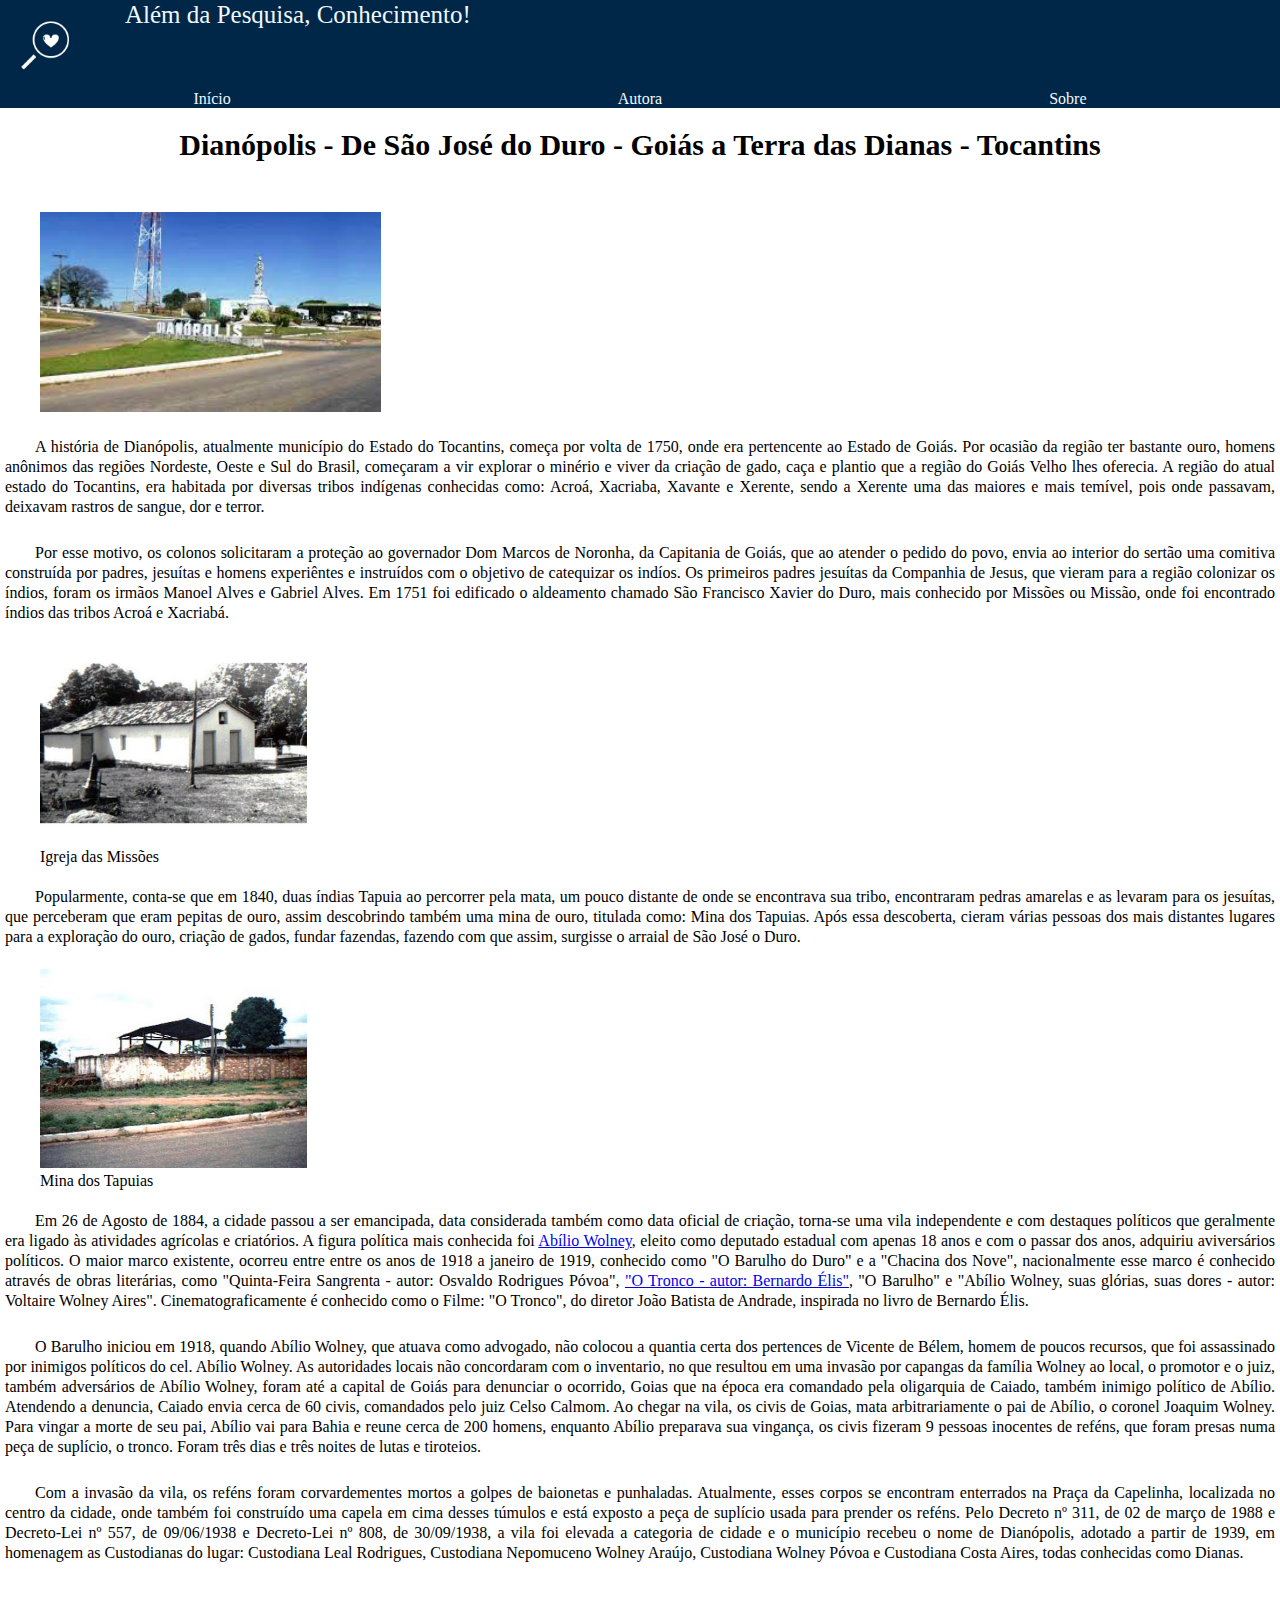
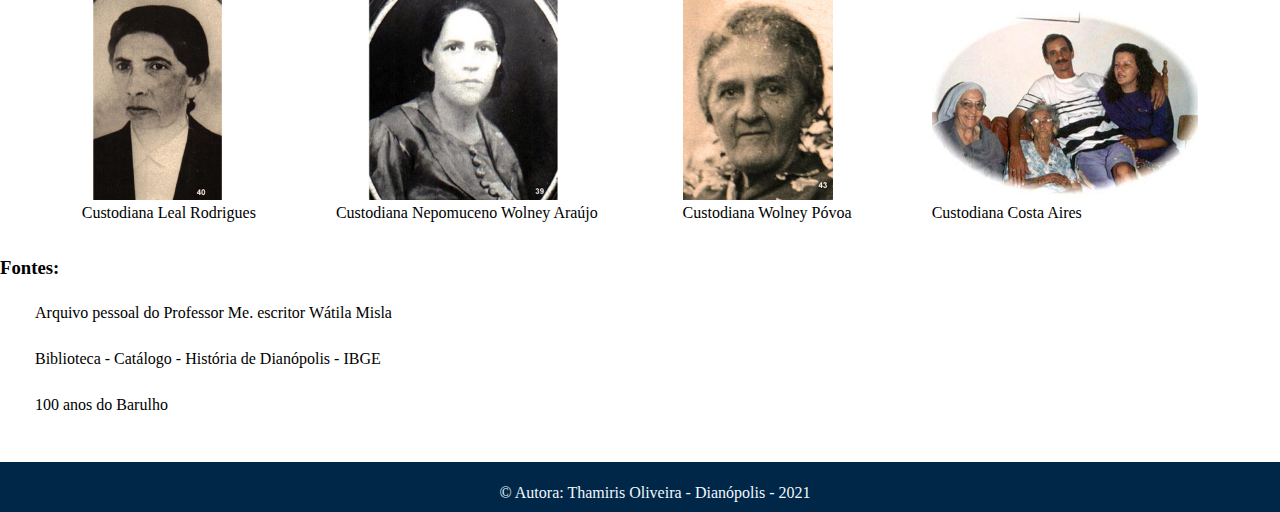
<file: index.html>
<!DOCTYPE html>
<html lang="en">
<head>
    <meta charset="UTF-8">
    <meta http-equiv="X-UA-Compatible" content="IE=edge">
    <meta name="viewport" content="width=device-width, initial-scale=1.0">
    <title>Dianópolis - De São José do Duro - Goiás a Terra das Dianas - Tocantins</title>
    <link rel="stylesheet" href="./assets/css/style.css">
</head>
<body>
    <header>
            <img class="logo" src="./assets/img/logo.png" alt="logo" >
            <p class="cabecalho">Além da Pesquisa, Conhecimento!</p>       
    </header>
    <nav>
        <ul>
            <li><a href="#">Início</a></li>
            <li><a href="#">Autora</a></li>
            <li><a href="#">Sobre</a></li>
        </ul>
    </nav>
    <main>
        <article>
            <div>
                <h1>Dianópolis - De São José do Duro - Goiás a Terra das Dianas - Tocantins</h1>
            </div> 
            <div>
                <figure >
                    <img src="./assets/img/Dno.png" alt="Entrada Principal de Dianópolis-TO">
                </figure> 
            </div>      
            <div class="text-container">
                    <p>
                        A história de Dianópolis, atualmente município do Estado do Tocantins, começa por volta de 1750, onde era pertencente ao Estado de Goiás.
                        Por ocasião da região ter bastante ouro, homens anônimos das regiões Nordeste, Oeste e Sul do Brasil, começaram
                        a vir explorar o minério e viver da criação de gado, caça e plantio que a região do Goiás Velho lhes oferecia. 
                        A região do atual estado do Tocantins, era habitada por diversas tribos indígenas conhecidas como: Acroá,
                        Xacriaba, Xavante e Xerente, sendo a Xerente uma das maiores e mais temível, pois onde passavam, deixavam rastros de sangue, dor e terror.
                    </p>
                   
                    <p>
                        Por esse motivo, os colonos solicitaram a proteção ao governador Dom Marcos de Noronha, da Capitania de Goiás, que ao atender o pedido
                        do povo, envia ao interior do sertão uma comitiva construída por padres, jesuítas e homens experiêntes e instruídos com o objetivo de catequizar os indíos.
                        Os primeiros padres jesuítas da Companhia de Jesus, que vieram para a região colonizar os índios, foram os irmãos Manoel Alves e Gabriel Alves.
                        Em 1751 foi edificado o aldeamento chamado São Francisco Xavier do Duro, mais conhecido por Missões ou Missão, onde foi encontrado índios das tribos Acroá e Xacriabá.
                    </p>
                <figure>
                    <img src="./assets/img/EV_missoes_capela.png" alt="Capela das Missões">
                    <figcaption>Igreja das Missões</figcaption>
                </figure> 
                    <p>
                        Popularmente, conta-se que em 1840, duas índias Tapuia ao percorrer pela mata, um pouco distante de onde se encontrava sua tribo, encontraram pedras amarelas
                        e as levaram para os jesuítas, que perceberam que eram pepitas de ouro, assim descobrindo também uma mina de ouro, titulada como: Mina dos Tapuias.
                        Após essa descoberta, cieram várias pessoas dos mais distantes lugares para a exploração do ouro, criação de gados, fundar fazendas, fazendo com que assim, surgisse o arraial de São José o Duro.
                    </p>
            
                <figure>
                    <img src="./assets/img/mina.png" alt="Mina dos Tapuias">
                    <figcaption>Mina dos Tapuias</figcaption>
                </figure> 
            
                    <p>
                        Em 26 de Agosto de 1884, a cidade passou a ser emancipada, data considerada também como data oficial de criação, torna-se uma vila independente e com destaques políticos
                        que geralmente era ligado às atividades agrícolas e criatórios. A figura política mais conhecida foi <a href="pagina1.html">Abílio Wolney</a>, eleito como deputado estadual com apenas 18 anos e com o passar dos anos, adquiriu aviversários políticos.
                        O maior marco existente, ocorreu entre entre os anos de 1918 a janeiro de 1919, conhecido como "O Barulho do Duro" e a "Chacina dos Nove", nacionalmente
                        esse marco é conhecido através de obras literárias, como "Quinta-Feira Sangrenta - autor: Osvaldo Rodrigues Póvoa", <a href="pagina2.html">"O Tronco - autor: Bernardo Élis"</a>,
                        "O Barulho" e "Abílio Wolney, suas glórias, suas dores - autor: Voltaire Wolney Aires". Cinematograficamente é conhecido como o Filme: "O Tronco", do diretor
                        João Batista de Andrade, inspirada no livro de Bernardo Élis.
                    </p>
                    <p>
                        O Barulho iniciou em 1918, quando Abílio Wolney, que atuava como advogado, não colocou a quantia certa dos pertences de Vicente de Bélem, homem de
                        poucos recursos, que foi assassinado por inimigos políticos do cel. Abílio Wolney. As autoridades locais não concordaram com o inventario, no que resultou
                        em uma invasão por capangas da família Wolney ao local, o promotor e o juiz, também adversários de Abílio Wolney, foram até a capital de Goiás
                        para denunciar o ocorrido, Goias que na época era comandado pela oligarquia de Caiado, também inimigo político de Abílio. Atendendo a denuncia, Caiado envia
                        cerca de 60 civis, comandados pelo juiz Celso Calmom. Ao chegar na vila, os civis de Goias, mata arbitrariamente o pai de Abílio, o coronel Joaquim Wolney.
                        Para vingar a morte de seu pai, Abílio vai para Bahia e reune cerca de 200 homens, enquanto Abílio preparava sua vingança, os civis
                        fizeram 9 pessoas inocentes de reféns, que foram presas numa peça de suplício, o tronco. Foram três dias e três noites de lutas e tiroteios.
                    </p>
                    <p>
                        Com a invasão da vila, os reféns foram corvardementes mortos a golpes de baionetas e punhaladas. Atualmente, esses corpos se encontram enterrados na Praça da Capelinha, 
                        localizada no centro da cidade, onde também foi construído uma capela em cima desses túmulos e está exposto a peça de suplício usada para prender os reféns. Pelo Decreto nº 311, de 02 de março de 1988 e Decreto-Lei nº 557,
                        de 09/06/1938 e Decreto-Lei nº 808, de 30/09/1938, a vila foi elevada a categoria de cidade e o município recebeu o nome de Dianópolis, adotado a partir de 1939, 
                        em homenagem as Custodianas do lugar: Custodiana Leal Rodrigues, Custodiana Nepomuceno Wolney Araújo, Custodiana Wolney Póvoa e Custodiana Costa Aires, todas conhecidas como Dianas.
                    </p>
            </div> 
            <div class="dianas"> 
                <figure>
                    <img src="./assets/img/EV_diana_rodrigues.png" alt="Custodiana Leal Rodrigues">
                    <figcaption>Custodiana Leal Rodrigues</figcaption>
                </figure> 
                <figure>
                    <img src="./assets/img/CustodianaNepomucenoWolneyAraújo.png" alt="Custodiana Nepomuceno Wolney Araújo">
                    <figcaption>Custodiana Nepomuceno Wolney Araújo</figcaption>
                </figure>
                <figure>
                    <img src="./assets/img/CustodianaWolneyPóvoa.png" alt="Custodiana Wolney Póvoa">
                    <figcaption>Custodiana Wolney Póvoa</figcaption>
                </figure>
                <figure>
                    <img src="./assets/img/Diana_Costa_Ayres.png" alt="Custodiana Costa Aires">
                    <figcaption>Custodiana Costa Aires</figcaption>
                </figure>

            </div> 
           <div class="bibliografia">
                <h3>Fontes: </h3>
                     
                        <p>Arquivo pessoal do Professor Me. escritor Wátila Misla</p>
                        <p>Biblioteca - Catálogo - História de Dianópolis - IBGE</p>
                        <p>100 anos do Barulho<p>
            </div>   
        </article>
    </main>
    <footer>
        <p>© Autora: Thamiris Oliveira - Dianópolis - 2021</p>
    </footer>
</body>
</html>
</file>
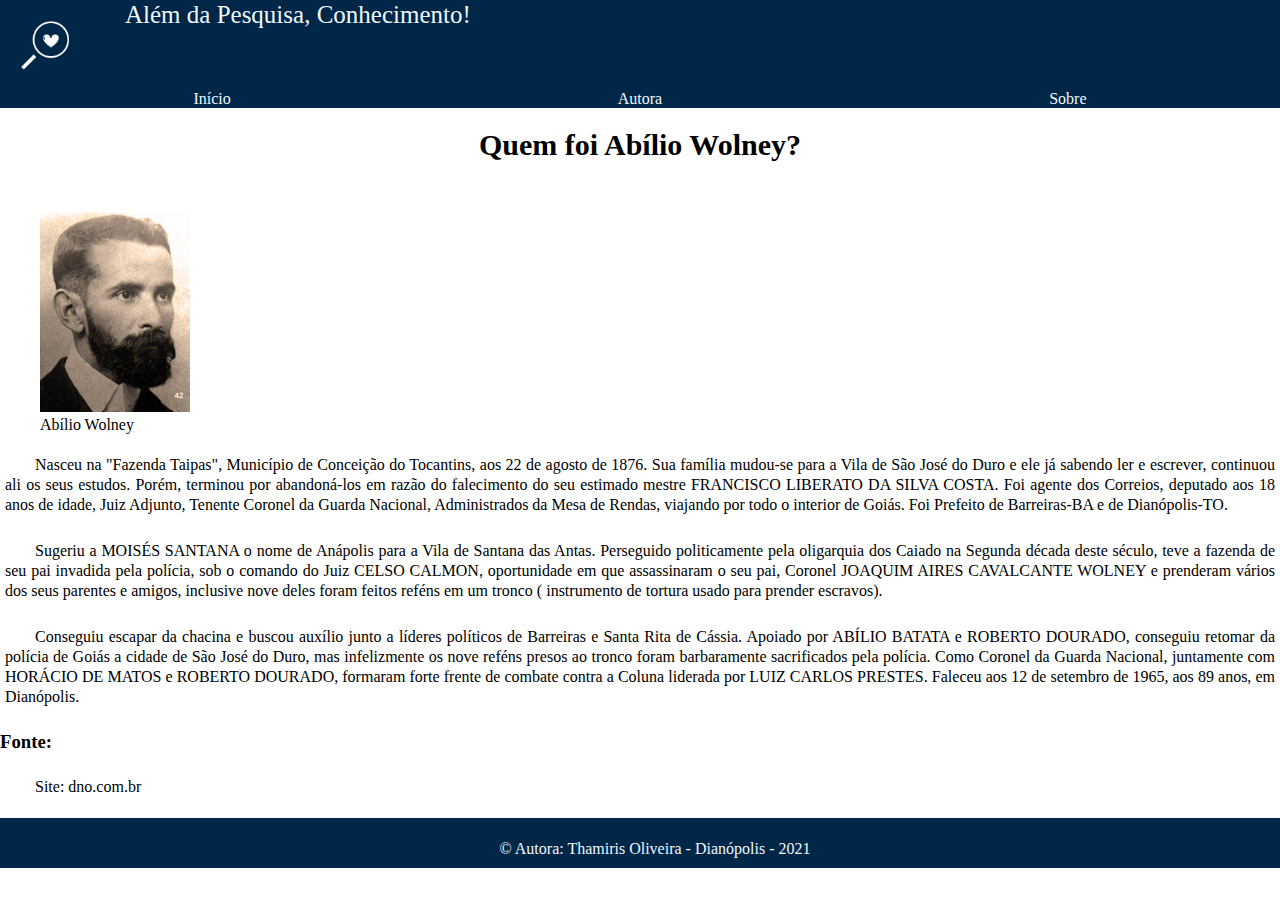
<file: pagina1.html>
<!DOCTYPE html>
<html lang="en">
<head>
    <meta charset="UTF-8">
    <meta http-equiv="X-UA-Compatible" content="IE=edge">
    <meta name="viewport" content="width=device-width, initial-scale=1.0">
    <title>Abílio Wolney</title>
    <link rel="stylesheet" href="./assets/css/style.css">
</head>
<body>
    <header>
        
        <img class="logo" src="./assets/img/logo.png" alt="logo" >
        <p class="cabecalho">Além da Pesquisa, Conhecimento!</p>       
</header>
<nav>
    <ul>
        <li><a href="#">Início</a></li>
        <li><a href="#">Autora</a></li>
        <li><a href="#">Sobre</a></li>
    </ul>
</nav>
    <main>
        <article>
            <h1> Quem foi Abílio Wolney? </h1>
            <div>
                <figure class="imgpag1">
                    <img src="./assets/img/abilio.png" alt="Abílio Wolney">
                    <figcaption>Abílio Wolney</figcaption>
                </figure> 
            </div>
            <div>
                <p>
                    Nasceu na "Fazenda Taipas", Município de Conceição do Tocantins, aos 22 de agosto de 1876. 
                    Sua família mudou-se para a Vila de São José do Duro e ele já sabendo ler e escrever, continuou ali os seus estudos. 
                    Porém, terminou por abandoná-los em razão do falecimento do seu estimado mestre FRANCISCO LIBERATO DA SILVA COSTA. 
                    Foi agente dos Correios, deputado aos 18 anos de idade, Juiz Adjunto, Tenente Coronel da Guarda Nacional, 
                    Administrados da Mesa de Rendas, viajando por todo o interior de Goiás. Foi Prefeito de Barreiras-BA e de Dianópolis-TO.
                </p>
                <p>
                    Sugeriu a MOISÉS SANTANA o nome de Anápolis para a Vila de Santana das Antas. 
                    Perseguido politicamente pela oligarquia dos Caiado na Segunda década deste século, teve a fazenda de seu pai invadida pela polícia, 
                    sob o comando do Juiz CELSO CALMON, oportunidade em que assassinaram o seu pai, Coronel JOAQUIM AIRES CAVALCANTE WOLNEY e 
                    prenderam vários dos seus parentes e amigos, inclusive nove deles foram feitos reféns em um tronco 
                    ( instrumento de tortura usado para prender escravos). 
                    
                </p>
                <p>
                    Conseguiu escapar da chacina e buscou auxílio junto a líderes políticos de Barreiras e Santa Rita de Cássia.
                    Apoiado por ABÍLIO BATATA e ROBERTO DOURADO, conseguiu retomar da polícia de Goiás a cidade de São José do Duro, 
                    mas infelizmente os nove reféns presos ao tronco foram barbaramente sacrificados pela polícia. 
                    Como Coronel da Guarda Nacional, juntamente com HORÁCIO DE MATOS e ROBERTO DOURADO, formaram forte frente de combate contra a 
                    Coluna liderada por LUIZ CARLOS PRESTES. Faleceu aos 12 de setembro de 1965, aos 89 anos, em Dianópolis.
                </p>
            </div>
            <div>
                <h3>Fonte: </h3>
                <p>Site: dno.com.br</p>
            </div>
        </article>
    </main>
    <footer>
        <p>© Autora: Thamiris Oliveira - Dianópolis - 2021</p>
    </footer>
</body>
</html>
</file>
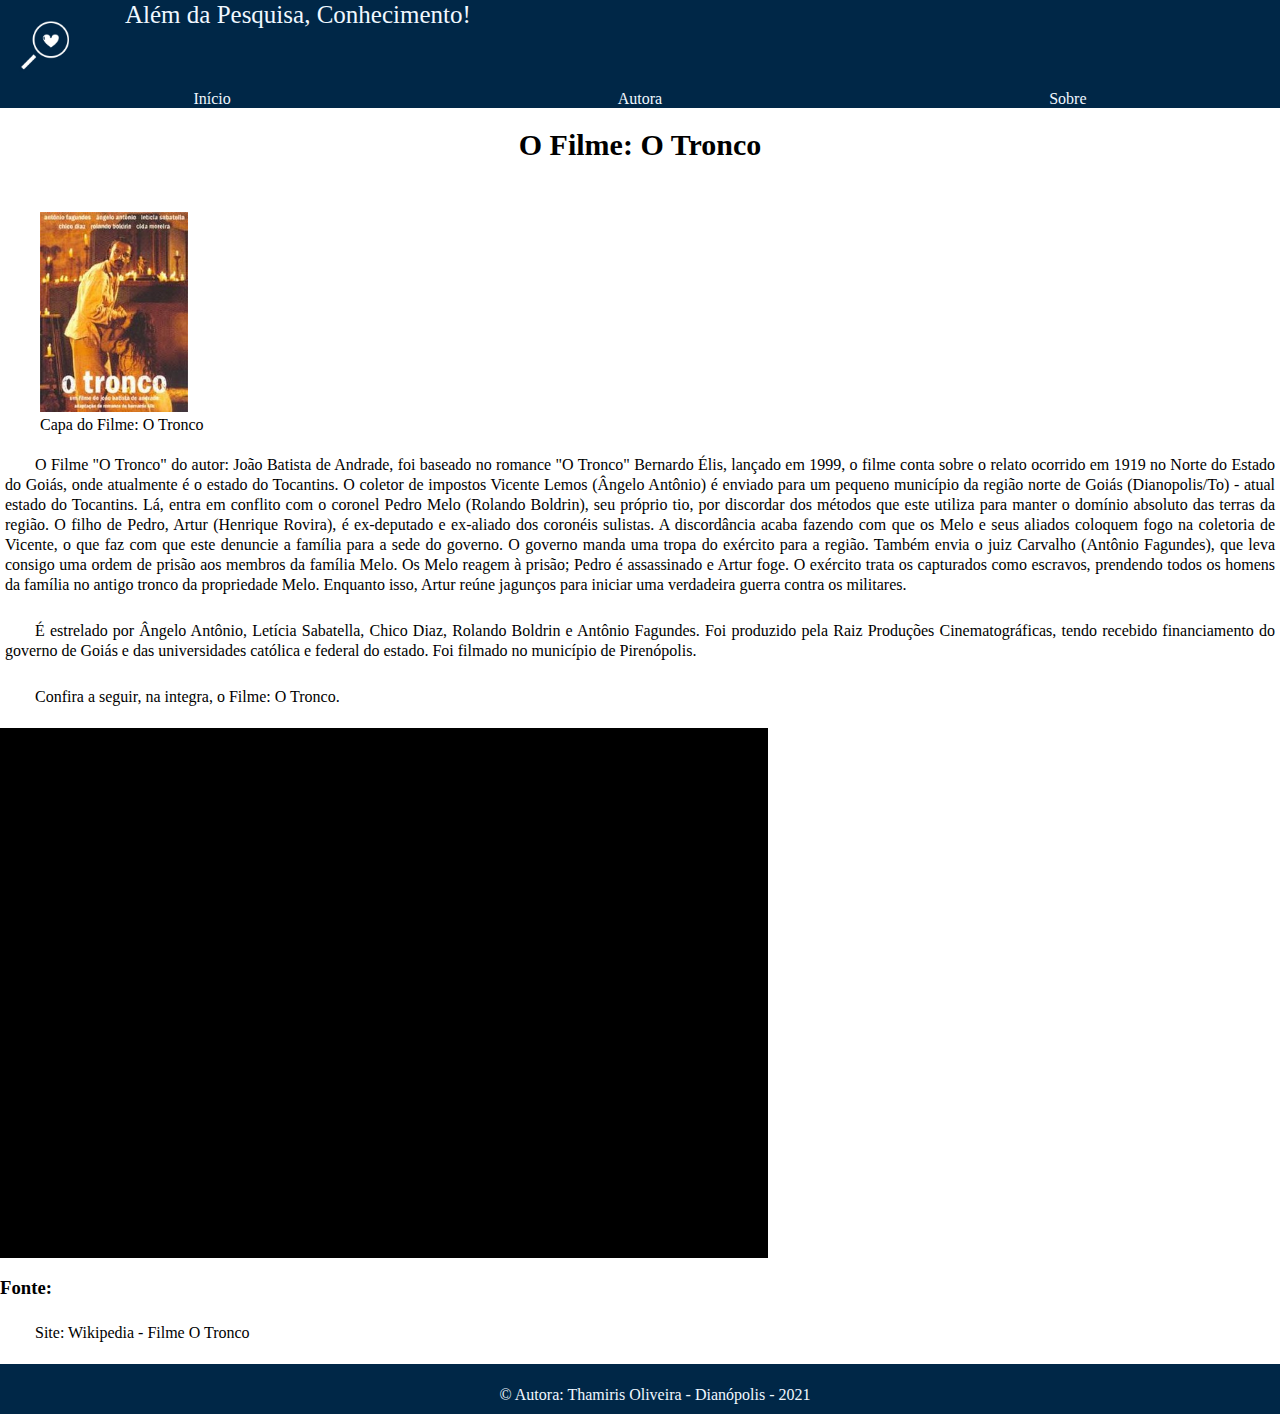
<file: pagina2.html>
<!DOCTYPE html>
<html lang="en">
<head>
    <meta charset="UTF-8">
    <meta http-equiv="X-UA-Compatible" content="IE=edge">
    <meta name="viewport" content="width=device-width, initial-scale=1.0">
    <title>O Tronco - Filme de Bernardo Élis</title>
    <link rel="stylesheet" href="./assets/css/style.css">
</head>
<body>
    <header>
        <img class="logo" src="./assets/img/logo.png" alt="logo" >
        <p class="cabecalho">Além da Pesquisa, Conhecimento!</p>       
    </header>
    <nav>
        <ul>
            <li><a href="#">Início</a></li>
            <li><a href="#">Autora</a></li>
            <li><a href="#">Sobre</a></li>
        </ul>
    </nav>
    <main>
        <article>
            <h1> O Filme: O Tronco </h1>
            <div>
                <figure class="imgpag2">
                    <img src="./assets/img/O_Tronco_(filme).png" alt="Banner do Filme: O Tronco">
                    <figcaption>Capa do Filme: O Tronco</figcaption>
                </figure> 
            </div>
            <div>
                <p>
                    O Filme "O Tronco" do autor: João Batista de Andrade, foi baseado no romance "O Tronco" Bernardo Élis,
                    lançado em 1999, o filme conta sobre o relato ocorrido em 1919 no Norte do Estado do Goiás, onde atualmente é o 
                    estado do Tocantins. O coletor de impostos Vicente Lemos (Ângelo Antônio) é enviado para um pequeno município da região norte de Goiás (Dianopolis/To) 
                    - atual estado do Tocantins. Lá, entra em conflito com o coronel Pedro Melo (Rolando Boldrin), seu próprio tio, por discordar dos métodos que este 
                    utiliza para manter o domínio absoluto das terras da região. O filho de Pedro, Artur (Henrique Rovira), é ex-deputado e ex-aliado dos coronéis sulistas. 
                    A discordância acaba fazendo com que os Melo e seus aliados coloquem fogo na coletoria de Vicente, o que faz com que este denuncie a família para a sede do governo. 
                    O governo manda uma tropa do exército para a região. Também envia o juiz Carvalho (Antônio Fagundes), que leva consigo uma ordem de prisão aos membros da família Melo. 
                    Os Melo reagem à prisão; Pedro é assassinado e Artur foge. O exército trata os capturados como escravos, prendendo todos os homens da família no antigo tronco da propriedade Melo. 
                    Enquanto isso, Artur reúne jagunços para iniciar uma verdadeira guerra contra os militares.
                </p>
                <p>
                    É estrelado por Ângelo Antônio, Letícia Sabatella, Chico Diaz, Rolando Boldrin e Antônio Fagundes. Foi produzido pela Raiz Produções Cinematográficas, 
                    tendo recebido financiamento do governo de Goiás e das universidades católica e federal do estado. Foi filmado no município de Pirenópolis.
                </p>
            </div>
            <div>
                <p>
                    Confira a seguir, na integra, o Filme: O Tronco.
                </p>
            </div>
            <iframe src="https://archive.org/embed/TroncoOJooBatistaDeAndrade1999" width="640" height="480" frameborder="0" webkitallowfullscreen="true" mozallowfullscreen="true" allowfullscreen></iframe>
            <div>
                <h3>Fonte: </h3>
                <p>Site: Wikipedia - Filme O Tronco</p>
            </div>
        </article>

    </main>
    <footer>
        <p>© Autora: Thamiris Oliveira - Dianópolis - 2021</p>
    </footer>
</body>
</html>
</file>
<file: assets/css/style.css>
@import url('https://fonts.googleapis.com/css2?family=Scheherazade+New&display=swap');

:root{
    --cor-principal: #002747;
    --cor-texto: #f0f8ff;
}

body{
     margin: 0;
}

header{
    display: flex;
    background-color: var(--cor-principal);
    margin: 0;
}

.logo{
    height: 90px;    
}
.cabecalho{
    color: var(--cor-texto);
    font-size: 25px;
    margin: 0; 
    
}
nav ul{
    display: flex;
    margin: 0;
    padding: 0;
    flex-flow: column nowrap;
    justify-content: center;
    background-color: var(--cor-principal);
}
nav ul li{
    list-style-type: none;
    background-color: var(--cor-principal);
    margin: 0 auto;
}
nav ul li a{
    color: var(--cor-texto);
    text-decoration: none;
    
}


h1{
    text-align: center;
    font-size: 30px; 
    margin-bottom: 50px;
}

p{
    text-indent: 30px;
    line-height: 20px;
    text-align: justify;
    padding: 5px;
}
.dianas{
    display: flex;
    flex-direction: row;
    justify-content: center;
}

img{
    height: 200px;
}    

iframe{
    padding: 25px 0px;
    width: 100%;
    display: flex;
    justify-content: center;
    background-color: black;
}
.bibliografia h3 p{
     margin: 0;
}
footer{
    background-color: var(--cor-principal);
    color: var(--cor-texto);
    height: 50px;
    overflow: auto;
}
footer p{
    text-align: center;
}
@media screen and (min-width: 420px){
    nav ul{
        flex-flow: row wrap; 
    }
    iframe{
        width: 60%;
    }
}
</file>
